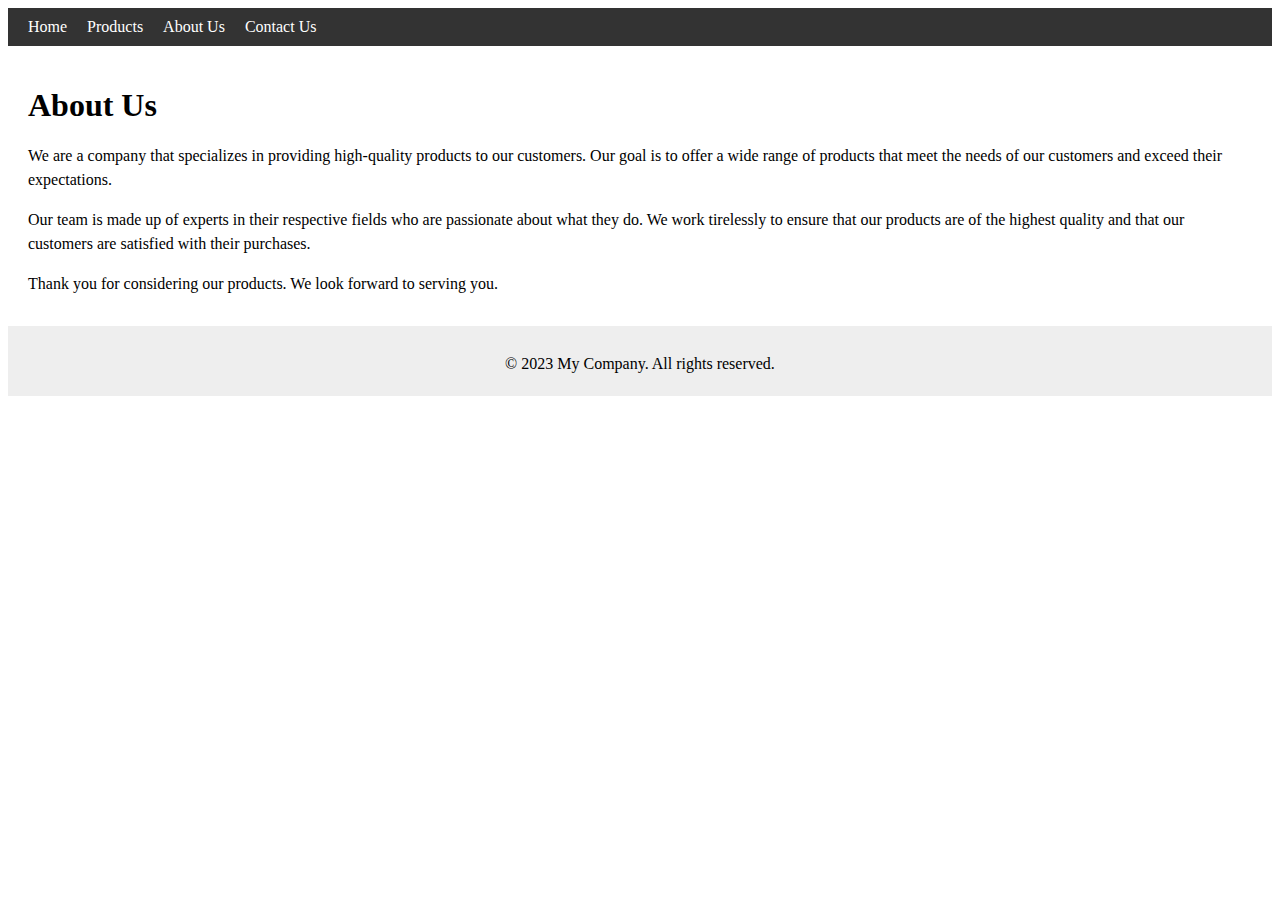
<file: src/about.html>
<!DOCTYPE html>
<html>

<head>
  <title>About Us</title>
  <link rel="stylesheet" href="../css/about.css">
</head>

<body>
  <!-- Navigation Bar -->
  <nav>
    <ul>
      <li><a href="../index.html">Home</a></li>
      <li><a href="products.html">Products</a></li>
      <li><a href="about.html">About Us</a></li>
      <li><a href="contact.html">Contact Us</a></li>
    </ul>
  </nav>

  <!-- Main Content -->
  <main>
    <h1>About Us</h1>
    <p>We are a company that specializes in providing high-quality products to our customers. Our goal is to offer a
      wide range of products that meet the needs of our customers and exceed their expectations.</p>
    <p>Our team is made up of experts in their respective fields who are passionate about what they do. We work
      tirelessly to ensure that our products are of the highest quality and that our customers are satisfied with their
      purchases.</p>
    <p>Thank you for considering our products. We look forward to serving you.</p>
  </main>

  <!-- Footer -->
  <footer>
    <p>&copy; 2023 My Company. All rights reserved.</p>
  </footer>
</body>

</html>
</file>
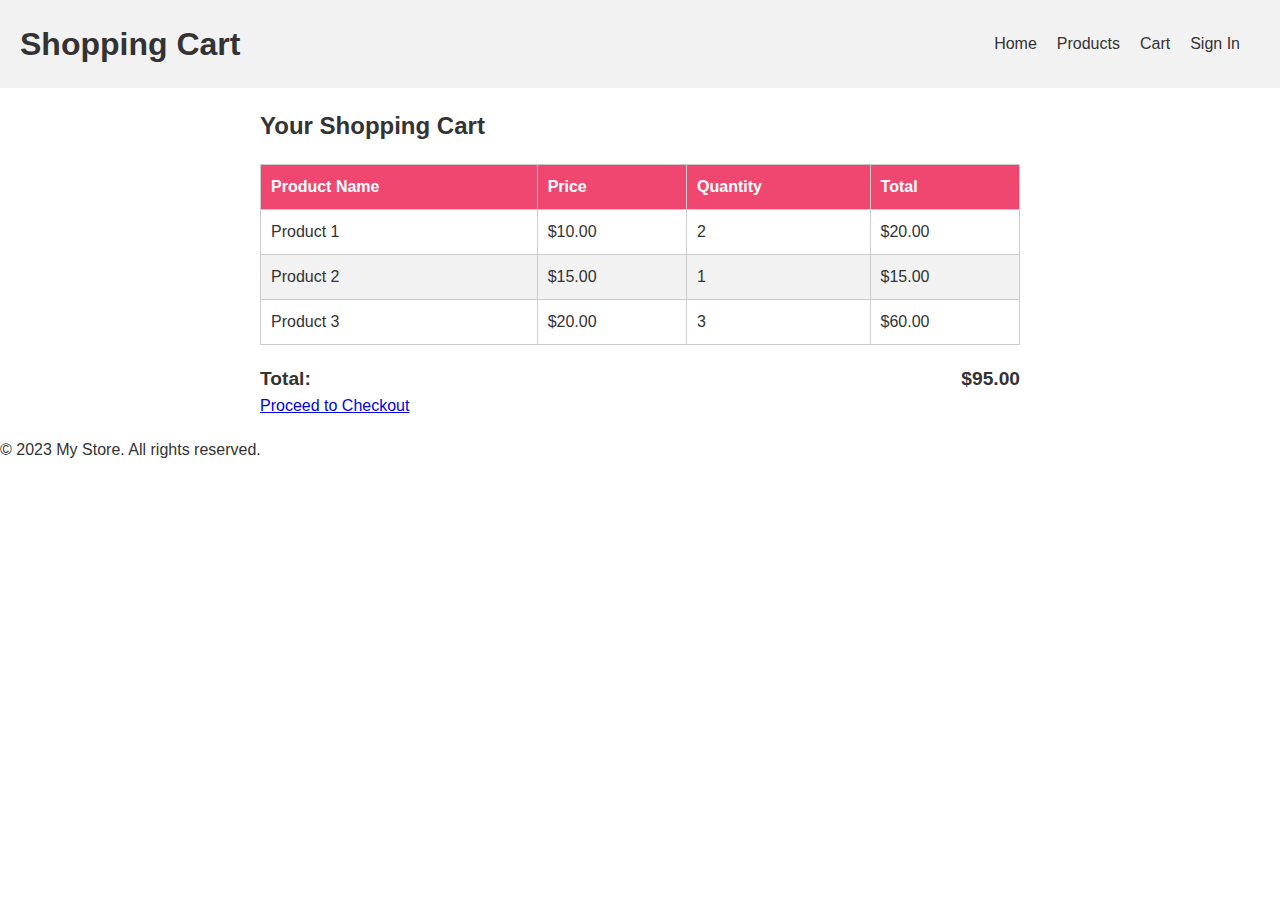
<file: src/cart.html>
<!DOCTYPE html>
<html>

<head>
  <meta charset="UTF-8">
  <title>Shopping Cart</title>
  <link rel="stylesheet" type="text/css" href="../css/cart.css">
</head>

<body>
  <header>
    <h1>Shopping Cart</h1>
    <nav>
      <ul>
        <li><a href="../index.html">Home</a></li>
        <li><a href="products.html">Products</a></li>
        <li><a href="cart.html">Cart</a></li>
        <li><a href="login.html">Sign In</a></li>
      </ul>
    </nav>
  </header>
  <main>
    <h2>Your Shopping Cart</h2>
    <table>
      <thead>
        <tr>
          <th>Product Name</th>
          <th>Price</th>
          <th>Quantity</th>
          <th>Total</th>
        </tr>
      </thead>
      <tbody>
        <tr>
          <td>Product 1</td>
          <td>$10.00</td>
          <td>2</td>
          <td>$20.00</td>
        </tr>
        <tr>
          <td>Product 2</td>
          <td>$15.00</td>
          <td>1</td>
          <td>$15.00</td>
        </tr>
        <tr>
          <td>Product 3</td>
          <td>$20.00</td>
          <td>3</td>
          <td>$60.00</td>
        </tr>
      </tbody>
    </table>
    <div class="total">
      <span>Total:</span>
      <span>$95.00</span>
    </div>
    <div class="checkout">
      <a href="#">Proceed to Checkout</a>
    </div>
  </main>
  <footer>
    <p>&copy; 2023 My Store. All rights reserved.</p>
  </footer>
</body>

</html>
</file>
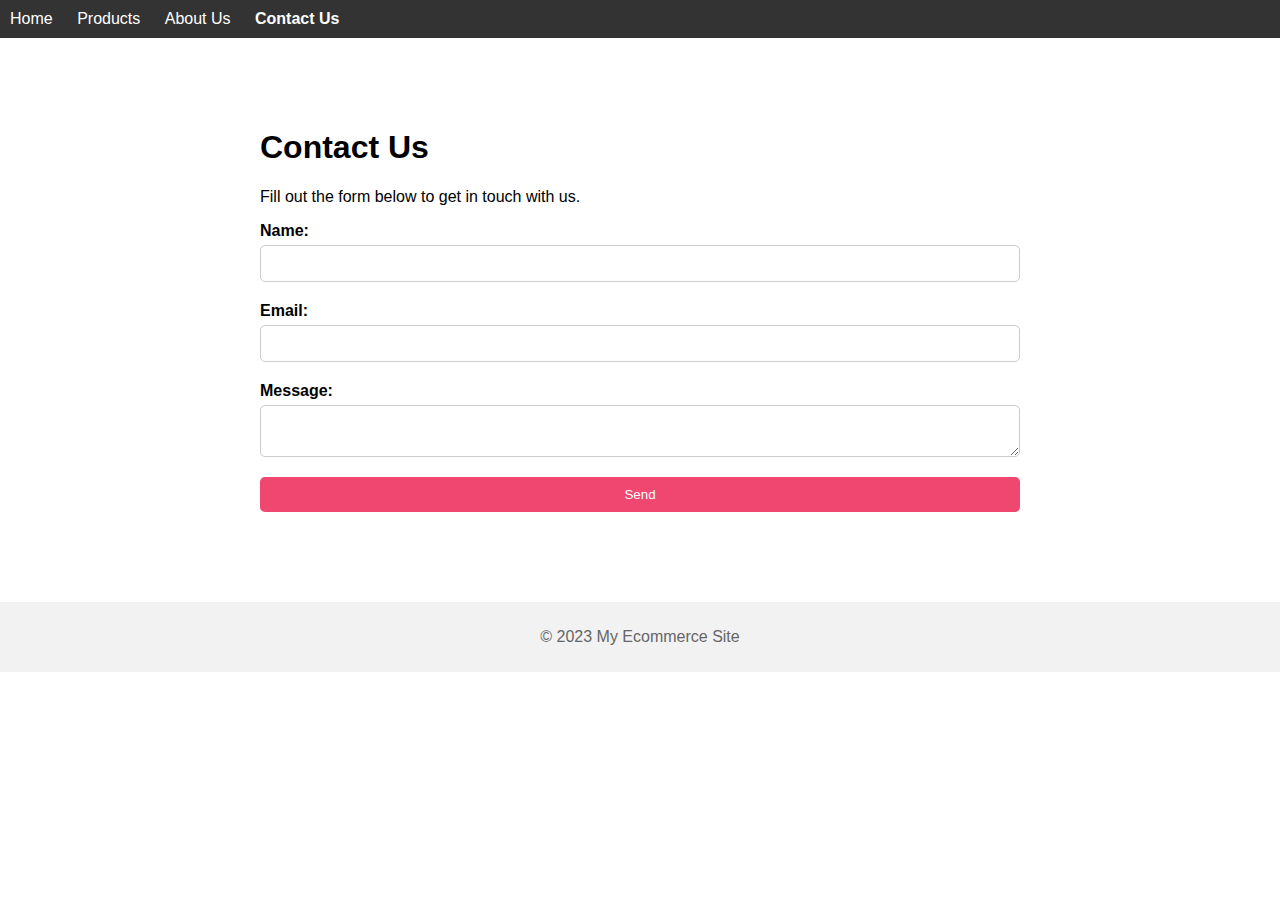
<file: src/contact.html>
<!DOCTYPE html>
<html>

<head>
	<title>Contact Us</title>
	<link rel="stylesheet" type="text/css" href="../css/contact.css">
</head>

<body>
	<header>
		<nav>
			<ul>
				<li><a href="../index.html">Home</a></li>
				<li><a href="products.html">Products</a></li>
				<li><a href="about.html">About Us</a></li>
				<li class="active"><a href="contact.html">Contact Us</a></li>
			</ul>
		</nav>
	</header>

	<main>
		<section class="container">
			<h1>Contact Us</h1>
			<p>Fill out the form below to get in touch with us.</p>
			<form action="submit.php" method="post">
				<label for="name">Name:</label>
				<input type="text" id="name" name="name" required>

				<label for="email">Email:</label>
				<input type="email" id="email" name="email" required>

				<label for="message">Message:</label>
				<textarea id="message" name="message" required></textarea>

				<input type="submit" value="Send">
			</form>
		</section>
	</main>

	<footer>
		<p>&copy; 2023 My Ecommerce Site</p>
	</footer>
</body>

</html>
</file>
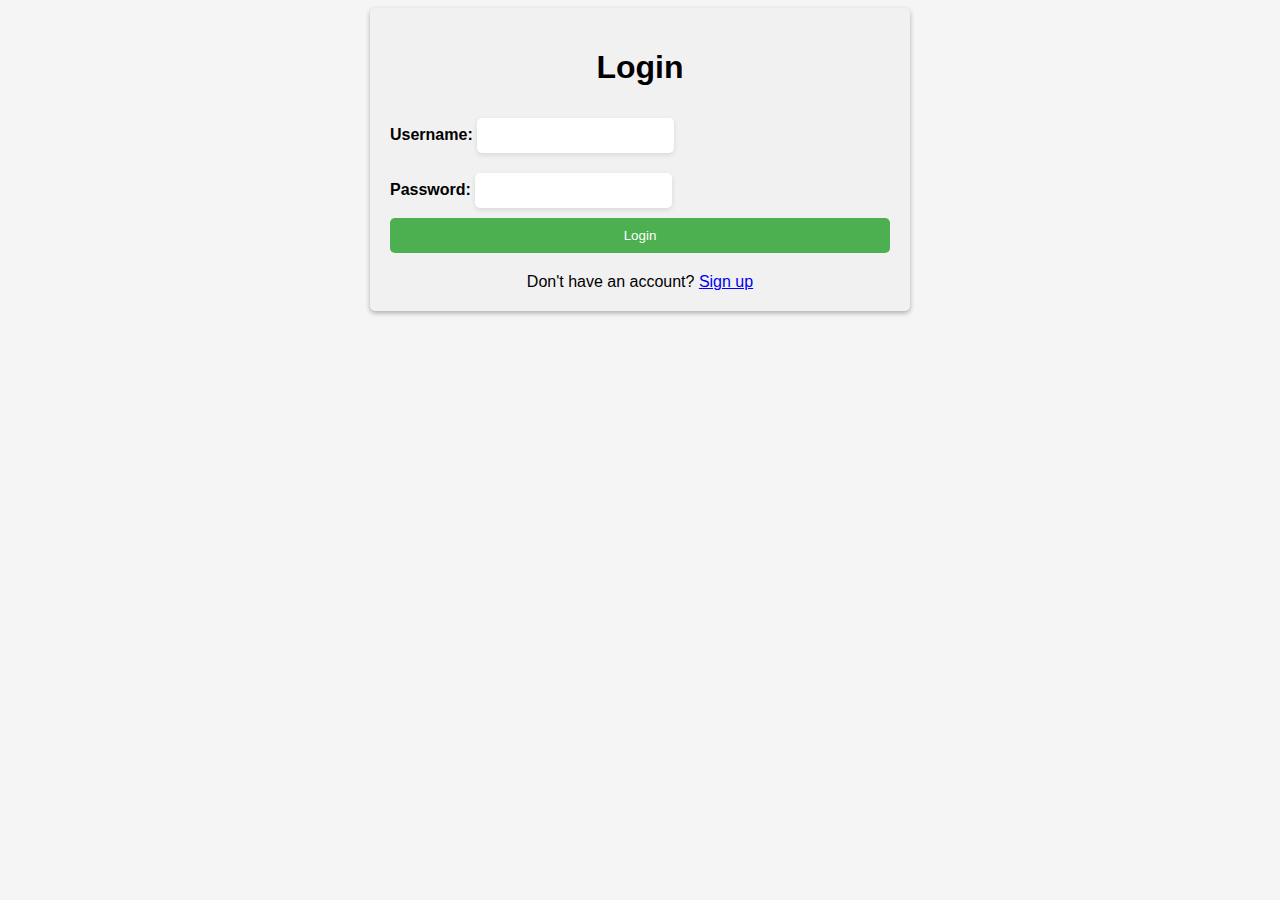
<file: src/login.html>
<!DOCTYPE html>
<html lang="en">

<head>
    <meta charset="UTF-8">
    <title>Login Page</title>
    <link rel="stylesheet" href="../css/style.css">
</head>

<body>
    <div class="container">
        <h1>Login</h1>
        <form action="login.php" method="post">
            <div class="form-group">
                <label for="username">Username:</label>
                <input type="text" name="username" id="username" required>
            </div>
            <div class="form-group">
                <label for="password">Password:</label>
                <input type="password" name="password" id="password" required>
            </div>
            <button type="submit">Login</button>
        </form>
        <div class="signup-link">
            Don't have an account? <a href="#">Sign up</a>
        </div>
    </div>
</body>

</html>
</file>
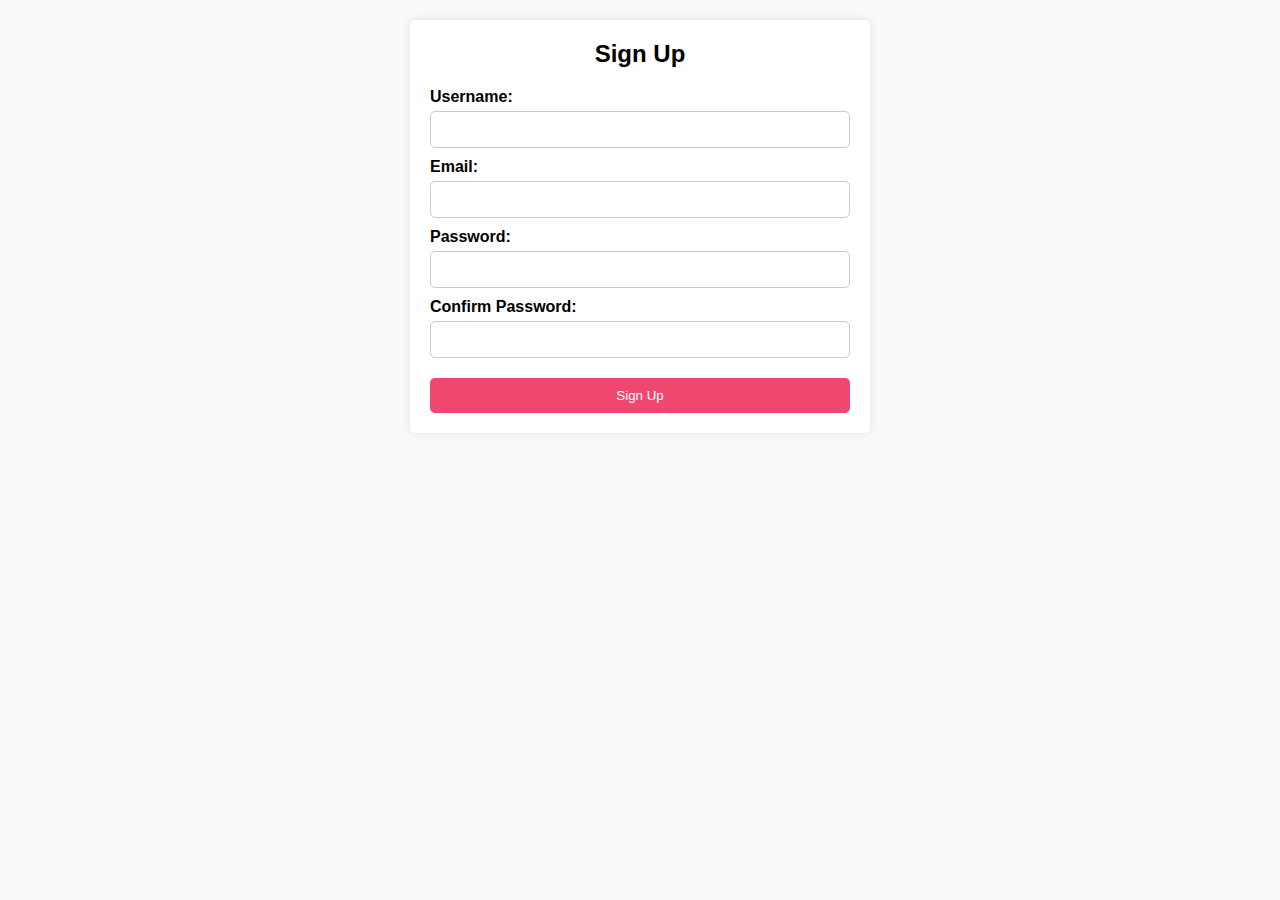
<file: src/signup.html>
<!DOCTYPE html>
<html lang="en">

<head>
    <meta charset="UTF-8">
    <title>Sign Up</title>
    <link rel="stylesheet" href="../css/signup.css">
</head>

<body>
    <div class="container">
        <form class="signup-form" action="" method="POST">
            <h2>Sign Up</h2>
            <div class="form-group">
                <label for="username">Username:</label>
                <input type="text" name="username" id="username" required>
            </div>
            <div class="form-group">
                <label for="email">Email:</label>
                <input type="email" name="email" id="email" required>
            </div>
            <div class="form-group">
                <label for="password">Password:</label>
                <input type="password" name="password" id="password" required>
            </div>
            <div class="form-group">
                <label for="confirm-password">Confirm Password:</label>
                <input type="password" name="confirm-password" id="confirm-password" required>
            </div>
            <button type="submit" class="btn">Sign Up</button>
        </form>
    </div>
</body>

</html>
</file>
<file: css/about.css>
/* Navigation Bar Styling */
nav {
    background-color: #333;
    color: #fff;
    padding: 10px;
    display: flex;
    justify-content: space-between;
  }
  
  nav ul {
    list-style: none;
    margin: 0;
    padding: 0;
    display: flex;
  }
  
  nav ul li {
    margin: 0 10px;
  }
  
  nav ul li a {
    color: #fff;
    text-decoration: none;
  }
  
  nav ul li a:hover {
    text-decoration: underline;
  }
  
  /* Main Content Styling */
  main {
    padding: 20px;
  }
  
  h1 {
    font-size: 32px;
    margin-bottom: 20px;
  }
  
  p {
    font-size: 16px;
    line-height: 1.5;
    margin-bottom: 10px;
  }
  
  /* Footer Styling */
  footer {
    background-color: #eee;
    padding: 10px;
    text-align: center;
  }
</file>
<file: css/cart.css>
* {
    box-sizing: border-box;
    margin: 0;
    padding: 0;
  }
  
  body {
    font-family: Arial, sans-serif;
    font-size: 16px;
    line-height: 1.5;
    color: #333;
  }
  
  header {
    background-color: #f2f2f2;
    padding: 20px;
    display: flex;
    justify-content: space-between;
    align-items: center;
  }
  
  header h1 {
    font-size: 2em;
  }
  
  nav ul {
    list-style: none;
    display: flex;
  }
  
  nav li {
    margin-right: 20px;
  }
  
  nav li a {
    text-decoration: none;
    color: #333;
  }
  
  nav li a:hover {
    color: #ef476f;
  }
  
  main {
    max-width: 800px;
    margin: 0 auto;
    padding: 20px;
  }
  
  h2 {
    margin-bottom: 20px;
  }
  
  table {
    width: 100%;
    border-collapse: collapse;
    margin-bottom: 20px;
  }
  
  thead {
    background-color: #ef476f;
    color: white;
  }
  
  th, td {
    text-align: left;
    padding: 10px;
    border: 1px solid #ccc;
  }
  
  tbody tr:nth-child(even) {
    background-color: #f2f2f2;
  }
  
  /* Cart Total */
.total {
    display: flex;
    justify-content: space-between;
    align-items: center;
    margin-top: 20px;
    font-size: 1.2em;
  }
  
  .total h3 {
    font-weight: normal;
    margin: 0;
  }
  
  .total span {
    font-weight: bold;
  }
  
  /* Cart Checkout Button */
  .checkout-button {
    background-color: #ef476f;
    color: white;
    border: none;
    padding: 10px;
    border-radius: 5px;
    cursor: pointer;
    margin-top: 20px;
    font-size: 1.2em;
  }
  
  .checkout-button:hover {
    background-color: #ff6b97;
  }
</file>
<file: css/contact.css>
* {
	box-sizing: border-box;
}

body {
	font-family: Arial, sans-serif;
	margin: 0;
	padding: 0;
}

header {
	background-color: #333;
	color: white;
	padding: 10px;
}

nav ul {
	list-style: none;
	margin: 0;
	padding: 0;
}

nav li {
	display: inline-block;
	margin-right: 20px;
}

nav a {
	color: white;
	text-decoration: none;
}

nav a:hover {
	text-decoration: underline;
}

.active {
	font-weight: bold;
}

.container {
	margin: 50px auto;
	max-width: 800px;
	padding: 20px;
}

form label {
	display: block;
	font-weight: bold;
	margin-bottom: 5px;
}

form input,
form textarea {
	display: block;
	margin-bottom: 20px;
	padding: 10px;
	border-radius: 5px;
	border: 1px solid #ccc;
	width: 100%;
}

form input[type="submit"] {
	background-color: #ef476f;
	color: white;
	border: none;
	padding: 10px;
	border-radius: 5px;
	cursor: pointer;
}

form input[type="submit"]:hover {
	background-color: #d73e64;
}

footer {
	background-color: #f2f2f2;
	color: #666;
	padding: 10px;
	text-align: center;
}
</file>
<file: css/style.css>
/* Default font family and size */
body {
    font-family: Arial, sans-serif;
    font-size: 16px;
  }
  
  /* Body background color */
  body {
    background-color: #f5f5f5;
  }
  
  #latest-products {
    display: flex;
    flex-wrap: wrap;
    justify-content: space-around;
    margin: 20px 0;
  }
  
  /* Footer styling */
  footer {
    background-color: #2B2D42;
    color: white;
    text-align: center;
    padding: 20px;
  }
  /* Text color */
  
  /* Primary button */
  button.primary {
    background-color: #ff3e00;
    color: #fff;
    border: none;
    padding: 10px 20px;
    border-radius: 4px;
    cursor: pointer;
    transition: background-color 0.3s ease;
  }
  
  button.primary:hover {
    background-color: #ff5400;
  }
  
  
  /* Navigation menu styling */
   nav {
    background-color: #505379;
    color: white;
    display: flex;
    justify-content: space-between;
    align-items: center;
    padding: 20px;
  }
  .logo {
    font-size: 24px;
    font-weight: bold;
  }
  
 nav ul {
    list-style: none;
    margin: 0;
    padding: 0;
    display: flex;
  }
  .nav-link {
    color: white;
    text-decoration: none;
    padding: 10px;
    border-radius: 5px;
    transition: all 0.3s ease;
  }
  
  .nav-link:hover {
    background-color: #ef476f;
  }
  
  /* Search bar styling */
  #search-bar {
    border-radius: 5px;
    border: none;
    padding: 10px;
    margin-right: 10px;
    width: 100%;
    max-width: 300px;
  }
  
  /* Featured Products section styling */
  #featured-products, .products {
    display: flex;
    flex-wrap: wrap;
    justify-content: space-around;
    margin: 20px 0;
  }
  
  .product {
    margin: 20px;
    padding: 20px;
    background-color: #ffffff;
    border-radius: 5px;
    box-shadow: 0px 0px 10px rgba(0, 0, 0, 0.3);
    text-align: center;
    max-width: 250px;
    transition: all 0.3s ease;
  }
  
  .product:hover {
    transform: translateY(-5px);
    box-shadow: 0px 10px 10px rgba(0, 0, 0, 0.3);
  }
  
  .product h3 {
    margin-top: 0;
  }
  
  .product p {
    margin-bottom: 10px;
  }
  
  .product button {
    background-color: #ef476f;
    color: white;
    border: none;
    padding: 10px;
    border-radius: 5px;
    cursor: pointer
  }




 /* Media queries for responsive design  */
@media (max-width: 767px) {
/* Hide the regular navigation links */
nav ul {
    display:list-item;
    }

    /* Display the hamburger icon */
#hamburger {
    display: block;
    position: absolute;
    top: 10px;
    right: 10px;
    font-size: 20px;
    cursor: pointer;
  }
  /* Show the navigation links when hamburger icon is clicked */
  #hamburger:checked ~ nav ul {
    display: block;
    position: absolute;
    top: 60px;
    right: 0;
    width: 100%;
    background-color: #fff;
    box-shadow: 0 2px 2px rgba(0, 0, 0, 0.1);
    z-index: 999;
  }
  
  /* Style the navigation links for mobile */
  nav li {
    display: block;
    text-align: center;
    margin: 10px 0;
  }
  
  /* Adjust the search bar position */
  #search-bar {
    margin-right: 0;
    margin-top: 10px;
    text-align: center;
  }
  
  /* Adjust product margins */
  .product {
    margin: 10px 0;
  }
}
  @media (min-width: 768px) {
    /* Display regular navigation links */
    nav ul {
    display: flex;
    }

    /* Hide hamburger icon */
#hamburger {
    display: none;
  }
  
  /* Reset navigation link display */
  nav li {
    display: block;
    margin: 0;
  }
  
  /* Reset search bar position */
  #search-bar {
    margin-top: 0;
  }
}
#featured {
    display: flex;
    flex-wrap: wrap;
    justify-content: space-between;
  }
  
  .product {
    width: calc(33.33% - 10px);
    margin-bottom: 20px;
  }
  
  @media (max-width: 767px) {
    #latest {
      flex-direction: column;
    }
    
    .product {
      width: 100%;
    }
  }
  
  nav ul {
    list-style: none;
    margin: 0;
    padding: 0;
  }
  
  nav li {
    display: inline-block;
  }
  
  nav a {
    color: #fff;
    display: block;
    padding: 10px;
    text-decoration: none;
  }
  
  nav a.active {
    background-color: #ef476f;
  }


  /* Login page styling */

  .container {
    max-width: 500px;
    margin: 0 auto;
    padding: 20px;
    background-color: #f1f1f1;
    border-radius: 5px;
    box-shadow: 0px 2px 5px rgba(0,0,0,0.3);
}

h1 {
    text-align: center;
}

form {
    display: flex;
    flex-direction: column;
}

.form-group {
    margin: 10px 0;
}

label {
    font-weight: bold;
}

input {
    padding: 10px;
    border-radius: 5px;
    border: none;
    box-shadow: 0px 2px 5px rgba(0,0,0,0.1);
}

button[type="submit"] {
    background-color: #4CAF50;
    color: white;
    padding: 10px;
    border: none;
    border-radius: 5px;
    cursor: pointer;
}

.signup-link {
    text-align: center;
    margin-top: 20px;
}
</file>
<file: css/signup.css>
* {
    box-sizing: border-box;
    margin: 0;
    padding: 0;
}

body {
    background-color: #f9f9f9;
    font-family: Arial, sans-serif;
}

.container {
    width: 100%;
    max-width: 500px;
    margin: 0 auto;
    padding: 20px;
}

.signup-form {
    background-color: #fff;
    padding: 20px;
    border-radius: 5px;
    box-shadow: 0px 0px 10px rgba(0, 0, 0, 0.1);
}

.signup-form h2 {
    text-align: center;
    margin-bottom: 20px;
}

.form-group {
    margin-bottom: 10px;
}

.form-group label {
    display: block;
    margin-bottom: 5px;
    font-weight: bold;
}

.form-group input {
    width: 100%;
    padding: 10px;
    border-radius: 5px;
    border: 1px solid #ccc;
}

.btn {
    background-color: #ef476f;
    color: white;
    border: none;
    padding: 10px;
    border-radius: 5px;
    cursor: pointer;
    width: 100%;
    margin-top: 10px;
}
</file>
